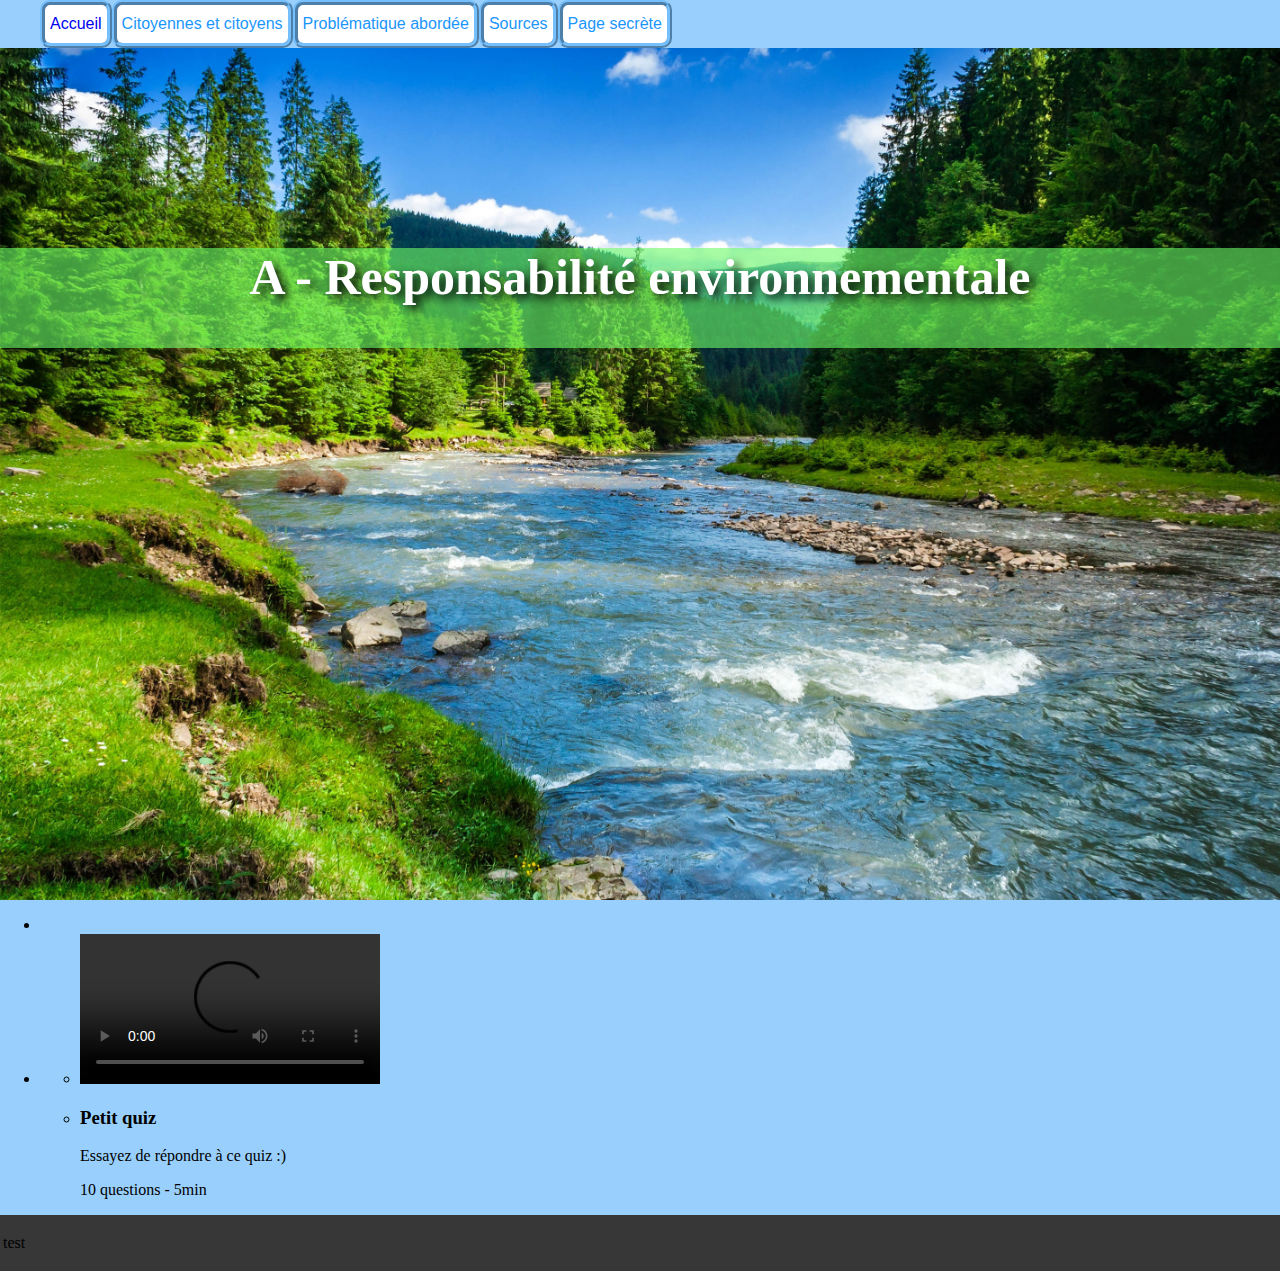
<file: RE.html>
<!DOCTYPE html>
<html>
<head>
    <meta charset="utf-8">
    <meta name="viewport" content="width=device-width, initial-scale=1">
    <link rel="stylesheet" type="text/css" href="style.css">
    <title>La responsabilité environementale</title>
</head>
<body class="page_accueil">
        

    <div class="page_RE_section_accueil">
        <!-- Menu de navigation -->
        <nav class="page_accueil_section_accueil_nav">
            <ul class="page_accueil_section_accueil_ul">
                <li class="page_accueil_section_accueil_li"><a href="index.html">Accueil</a></li>
                
                <li class="page_accueil_section_accueil_li">Citoyennes et citoyens</li>

                <li class="page_accueil_section_accueil_li">Problématique abordée </li>
        
                <li class="page_accueil_section_accueil_li">Sources</li>

                <li class="page_accueil_section_accueil_li"> <span title="/!\ Entrer dans cette page après avoir obtenu le code lors du dernier quiz (min : 7/10)">Page secrète </span></li>
            </ul>
        </nav>
        <section class="page_accueil_section_accueil_sous_section_1_titre_citations">
            <!-- accueil : projet général -->
            <h1 class="page_accueil_section_accueil_titre"> A - Responsabilité environnementale</h1>

            <h3 class="page_accueil_section_accueil_citations"></h3>
        </section>

    </div>


    <section class="page_RE_all_sections">

        <ul class="page_RE_all_contenu">
            
            <li class="page_RE_li_contenu_principale">
            <!-- Contenu prinicipale de la page -->


            </li>

            <li class="page_RE_video_et_quiz_li">
                
                <ul class="page_RE_video_et_quiz_ul">
                    

                    <li class="page_RE_video">
                        <!-- Vidéo globale de la partie -->
                        <video src="" controls>Le fichier vidéo ne peut pas être lu</video>
                    </li>

                    <li class="page_RE_quiz">
                        <!-- Lien vers le quiz de cette partie -->
                        <h3>Petit quiz</h3>
                        <p>Essayez de répondre à ce quiz :)</p>
                        <p>10 questions - 5min</p>

                    </li>

                </ul>

            </li>



        </ul>
    </section>

        
    <footer class="page_accueil_footer">
        
        <table>
            
            <tr>
                
                <td>
                    <p>test</p>
                </td>

                <td>
                    
                </td>

                <td>
                    
                </td>

            </tr>

        </table>

    </footer>

</body>
</html>
</file>
<file: style.css>
a{
	text-decoration: none;
}

.page_accueil{
	margin: 0px;
	padding: 0px;
	width : 100% ;
	height: 100vh;
	background-color: #99cffc ;
}

.page_accueil_section_accueil{
	width: 100%;
	height: 100%;
	background-image: url(fondprincipal.jpg);
	background-repeat: no-repeat;
	background-size: cover;
}

.page_accueil_section_accueil_ul {
	background-color: #99cffc;
	list-style: none;
	margin : 0;
}

.page_accueil_section_accueil_li{
	display: table-cell;
	padding-left: 5px;
	padding-right: 5px;
	padding-top: 10px;
	padding-bottom: 10px;
	font-family: Arial;
	font-size: 16px ;

	margin: 10px 10px 10px 10px;
	background-color: #ffffff;
	border: 5px ridge #75bffd;
	border-radius: 10px;
	color : #1b96fc ;
	transition-duration: 0.3s;
}

.page_accueil_section_accueil_li:hover{
	color : white;
	background-color: #99cffc;

}


.page_accueil_section_accueil_sous_section_1_titre_citations{
	background-color : rgba(110, 251, 104, 0.6);
	transition-duration: 0.4s;
}

.page_accueil_section_accueil_sous_section_1_titre_citations:hover{
	background-color : rgba(110, 251, 104, 0.8);
}

.page_accueil_section_accueil_titre{
	font-size : 50px ;
	text-align: center;
	margin-top: 200px;
	color: white; ;
	text-shadow: black 0.1em 0.1em 0.2em
}

.page_accueil_section_accueil_citations{
	font-size : 25px ;
	text-align: center;
	padding-top: 5px;
	padding-bottom: 3px;
	color: white; 
	text-shadow: black 0.1em 0.1em 0.2em
}

.page_accueil_all_sections{
	background-color: white;
	margin-top: 10px;
	margin-left: 10px;
	margin-right: 10px;
	margin-bottom: 10px;
	padding-top: 5px;
	padding-bottom: 5px;
	padding-left: 4px;
	padding-right: 4px;
	border-radius: 3px;
}

.box {
  display: flex;
  align-items: stretch;
}
   

.page_accueil_section_RE_resume{
	font-family: Arial;
	padding-left: 10px;
}

.page_accueil_section_RE_image{
	vertical-align: middle;
	padding-left: 20px;
	padding-right: 10px;
}


.page_accueil_section_RE{
	background-color: #eaff92;
	margin-top: 10px;
	margin-left: 10px;
	margin-right: 10px;
	margin-bottom: 10px;
	padding-top: 5px;
	padding-bottom: 5px;
	padding-left: 4px;
	padding-right: 4px;
	border-radius: 3px;
}
.page_accueil_section_citoyens{
	background-color: #92a3ff;
	margin-top: 10px;
	margin-left: 10px;
	margin-right: 10px;
	margin-bottom: 10px;
	padding-top: 5px;
	padding-bottom: 5px;
	padding-left: 4px;
	padding-right: 4px;
	border-radius: 3px;
}

.page_accueil_section_pb{
	background-color: #ff9292;
	margin-top: 10px;
	margin-left: 10px;
	margin-right: 10px;
	margin-bottom: 10px;
	padding-top: 5px;
	padding-bottom: 5px;
	padding-left: 4px;
	padding-right: 4px;
	border-radius: 3px;
}

.page_accueil_section_RE_titre, .page_accueil_section_accueil_citoyens_titre, .page_accueil_section_pb_titre{
	font-size : 40px ;
	text-align: center;
	padding-top: 2px;
	padding-bottom: 2px;
	color: black; 
	text-shadow: black 0.05em 0.05em 0.1em
}
















.page_accueil_footer{
	background-color: #373737;
}






.page_RE_section_accueil{
	width: 100%;
	height: 100%;
	background-image: url(fondRE.jpg);
	background-repeat: no-repeat;
	background-size: cover;
}
</file>
